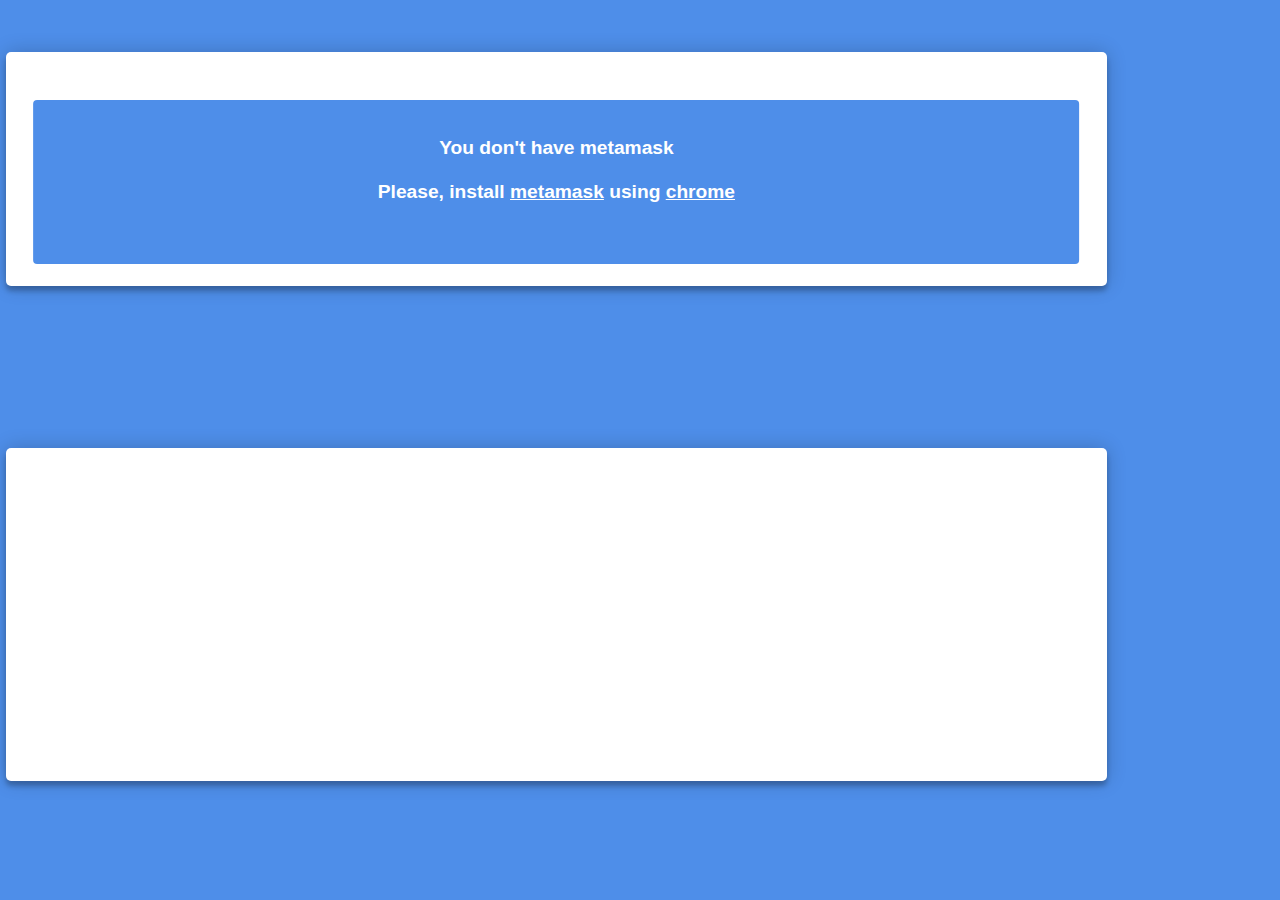
<file: index.html>
<!DOCTYPE html>
<html>
    <head>
        <meta charset="UTF-8">
        <script type="text/javascript" src="js/web3.js"></script>
        <script type="text/javascript" src="js/account.js"></script>
<!--         <script type="text/javascript" src="js/modal.js"></script> -->
        <script type="text/javascript" src="js/clipboard.js"></script>
        <link rel="stylesheet" type="text/css" href="css/main.css">
        <title>dapp in IoT</title>
    </head>

    <body>

        <div class="account_form">
                <div class="account_box">
                </div>
                <div class="account_address_form">
                    <span id="account_no_address">You don't have metamask<br><br>Please, install <a href="https://metamask.io/" target="_blank">metamask</a> using <a href="https://www.google.co.kr/chrome/browser/desktop/index.html" target="_blank">chrome</a></span>
                </div>
        </div>
		
		<div id="user_form">
                <div class="account_box">
                </div>
                <div class="user_address_form">
                    <span id="user">
						<textarea id="user_address_inputBox" type="text" placeholder="user address" maxlength="42"></textarea>
					</span>
					<!-- <button class="confirm_user"> -->
					<!-- 확정하기 -->
					<!-- </button> -->
                </div>
        </div>

		<div id="state_btn">

		</div>
        

    </body>
</html>
</file>
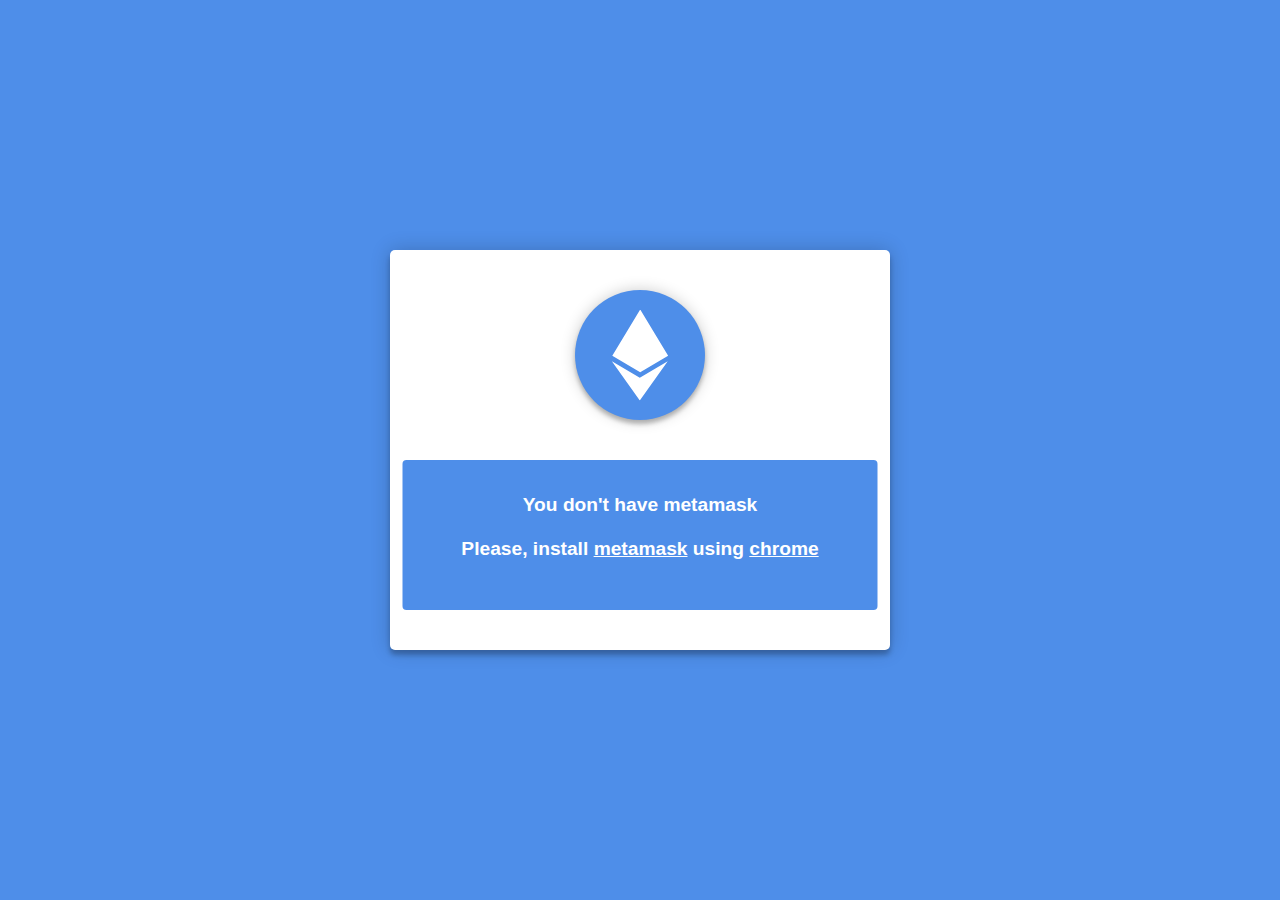
<file: dapp_2/index.html>
<!DOCTYPE html>
<html>
    <head>
        <meta charset="UTF-8">
        <script type="text/javascript" src="js/web3.js"></script>
        <script type="text/javascript" src="js/account.js"></script>
        <script type="text/javascript" src="js/modal.js"></script>
        <script type="text/javascript" src="js/clipboard.js"></script>
        <link rel="stylesheet" type="text/css" href="css/main.css">
        <title>ETH Messanger Project Alpha</title>
    </head>

    <body>

        <div class="account_form">
                <div class="account_box">
                    <img class="account_img" src="svg/ethereum.svg"/>
                </div>
                <div class="account_address_form">
                    <span id="account_no_address">You don't have metamask<br><br>Please, install <a href="https://metamask.io/" target="_blank">metamask</a> using <a href="https://www.google.co.kr/chrome/browser/desktop/index.html" target="_blank">chrome</a></span>
                </div>
        </div>

        <button id="send_modal">
            <img id="send_modal_img" src="svg/paper-plane.svg"/>
        </button>

        <dialog id="send_form">
            <span id="send_title">ETH Smart Contract Messanger</span>
            <button class="send_form_close">
                <img id="send_form_close_img" src="svg/close.svg"/>
            </button>
            <input id="receive_address" type="text" placeholder="To Address" maxlength="42">
            <textarea id="receive_contents" type="text" placeholder="Message Contents" style="resize:none"></textarea>
            <button class="send">
                <img id="send_img" src="svg/paper-plane-colored.svg"/>
            </button>
        </dialog>

        <button id="receive_modal">
            <img id="receive_img" src="svg/post.svg"/>
            <img id="receive_new_img" src="svg/new.svg"/>
        </button>

        <dialog id="receive_form">
            <span id="receive_title">ETH Smart Contract Messanger</span>
            <input id="send_address" type="text" readonly>
            <textarea id="send_contents" type="text" style="resize:none" readonly></textarea>
            <button class="receive_form_close">
                <img id="receive_img" src="svg/check.svg"/>
            </button>
        </dialog>

    </body>
</html>
</file>
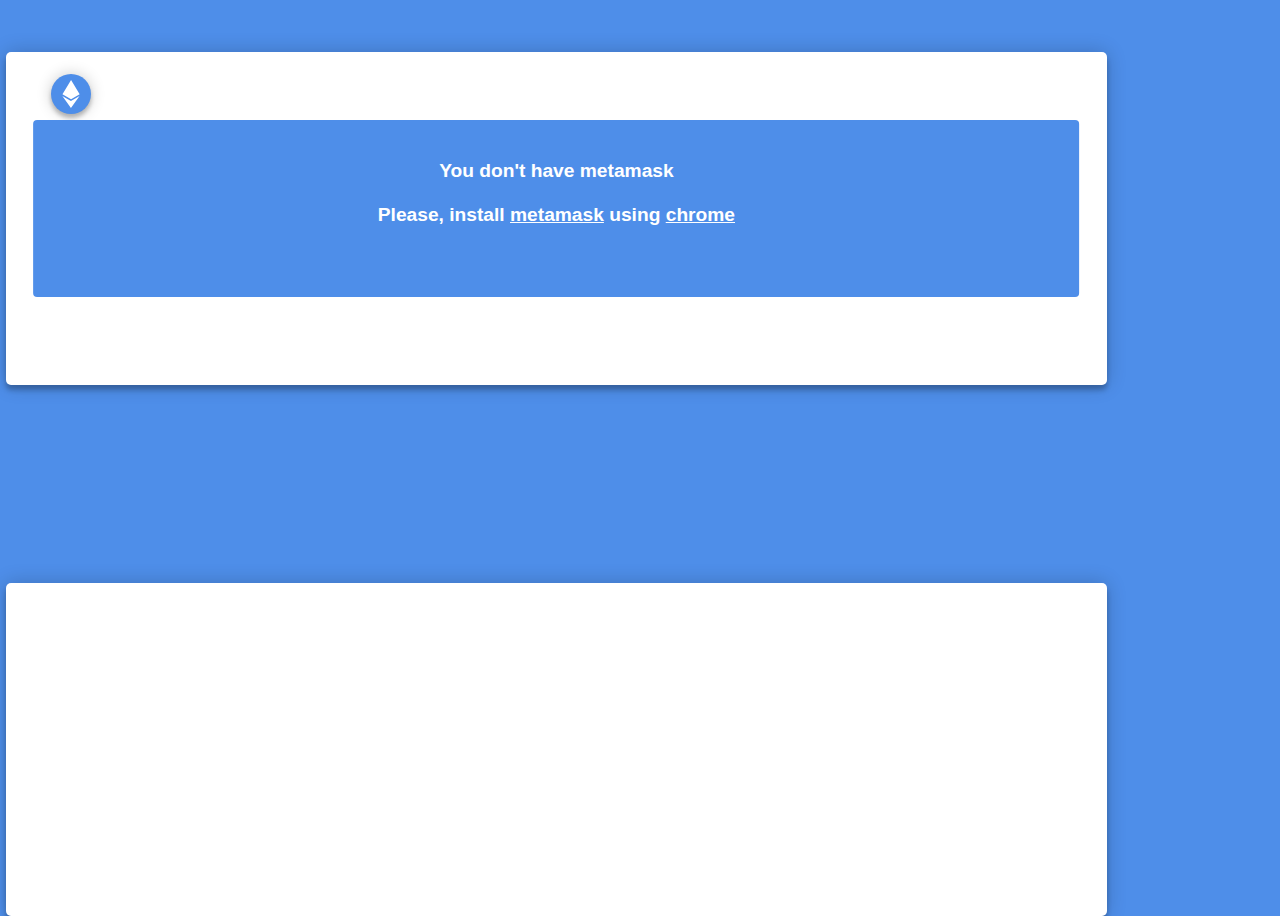
<file: dapp_3/index.html>
<!DOCTYPE html>
<html>
    <head>
        <meta charset="UTF-8">
        <script type="text/javascript" src="js/web3.js"></script>
        <script type="text/javascript" src="js/account.js"></script>
<!--         <script type="text/javascript" src="js/modal.js"></script> -->
        <script type="text/javascript" src="js/clipboard.js"></script>
        <link rel="stylesheet" type="text/css" href="css/main.css">
        <title>dapp in IoT</title>
    </head>

    <body>

        <div class="account_form">
                <div class="account_box">
                    <img class="account_img" src="svg/ethereum.svg"/>
                </div>
                <div class="account_address_form">
                    <span id="account_no_address">You don't have metamask<br><br>Please, install <a href="https://metamask.io/" target="_blank">metamask</a> using <a href="https://www.google.co.kr/chrome/browser/desktop/index.html" target="_blank">chrome</a></span>
                </div>
        </div>
		
		<div id="user_form">
                <div class="account_box">
                    <img class="account_img" src="svg/ethereum.svg"/>
                </div>
                <div class="user_address_form">
                    <span id="user_no_address">
						<textarea id="user_address_inputBox" type="text" placeholder="user address" maxlength="42"></textarea>
					</span>
					<button class="confirm_user">
					확정하기
					</button>
                </div>
        </div>

		<div id="state_btn">
		<!-- 
			<button class="send_modal">
			dev1
				<span id="working_state"> working </span>
			</button>
			<button id="send_modal">
			dev2
				<span id="working_state"> working </span>
			</button>
			<button id="send_modal">
			dev3
				<span id="working_state"> working </span>
			</button>
			
			<div id="other_device_info">
			
				<span id="other_device_info">
				<a id="other_device_address" target="_blank"></a>
				<span></span>
				
				</span>
			</div>
			-->
		</div>
        

    </body>
</html>
</file>
<file: css/main.css>
::-webkit-input-placeholder {

    font-size: 1.15em;
    font-weight: bolder;
    color:#354863;

    text-align: center;

}

body {

    background-color:#4E8EE9;
	float: left;

}

a {

    color:white;

}

#state_btn{
    width: 86%;
    height: 37%;
    background: white;
    position: absolute;
	float:left;
    top: 72%;
    left: 20%;
    margin-top: -200px;
    margin-left: -250px;
    border-radius: 5px;
    box-shadow: 0 0 20px 0 rgba(0, 0, 0, 0.2), 0 5px 5px 0 rgba(0, 0, 0, 0.24);
}

#state_btn button{
	font-family:sans-serif;
    font-size: 2.3em;
    font-weight: bolder;
    color:white;	
}

#state_btn button span{
	font-family:sans-serif;
    font-size: 1em;
    font-weight: bolder;
    color:white;	
}
	
	
#working_state{
	font-size: 3em;
}

.send_modal{
	
    background: #4E8EE9;
    width: 25%;
    height: 75%;
	float:left;
    position: relative;
    top: 12.5%;
    margin-left: 3%;
    left: 20%;
    transform: translateX(-50%);
    border-radius: 4px;
}

.send_modal:hover, #send_modal:hover, #send_modal:focus{

  background:#446CB3;
  cursor: pointer;
  outline:none;
  transition: background 0.07s ease-in;

}

.account_form {
    width: 86%;
    height: 26%;
    background: white;
    position: absolute;
    top: 28%;
    left: 20%;
    margin-top: -200px;
    margin-left: -250px;
    border-radius: 5px;
    box-shadow: 0 0 20px 0 rgba(0, 0, 0, 0.2), 0 5px 5px 0 rgba(0, 0, 0, 0.24);
}
#user_form{
	visibility: hidden;
	width: 86%;
    height: 15%;
    background: white;
    position: absolute;
    top: 55%;
    left: 20%;
    margin-top: -200px;
    margin-left: -250px;
    border-radius: 5px;
    box-shadow: 0 0 20px 0 rgba(0, 0, 0, 0.2), 0 5px 5px 0 rgba(0, 0, 0, 0.24);
}

.disableBtn{
	background: #4E8EE9;
    width: 25%;
    height: 75%;
	float:left;
    position: relative;
    top: 12.5%;
    margin-left: 3%;
    left: 20%;
    transform: translateX(-50%);
    border-radius: 4px;
	color: gray;
}
.account_box {
    
}

.account_address_form {

    background: #4E8EE9;
    width: 95%;
    height: 70%;
    position: absolute;
    top: 20.5%;
    left: 50%;
    transform: translateX(-50%);
    border-radius: 4px;
}

.user_address_form{
    background: #4E8EE9;
    width: 95%;
    height: 68%;
    position: absolute;
    top: 19.5%;
    left: 50%;
    transform: translateX(-50%);
    border-radius: 4px;
}

#account_address {

    font-family:sans-serif;
    font-size: 1.5em;
    font-weight: bolder;
    color:white;

    border-color:transparent;
    background:transparent;

    position:relative;

    width:100%;
    top:12.5%;
    text-align:center;
}

#user_address {
	font-family:sans-serif;
    font-size: 1.4em;
    font-weight: bolder;
    color:white;

    border-color:transparent;
    background:transparent;

    position:relative;

    width:100%;
    top:20%;
    text-align:center;
}

#account_balances {

    font-family:sans-serif;
    font-size: 3.25em;
    font-weight: bolder;
    color:white;
    position:absolute;

    top:37.5%;
    left:50%;
    transform: translateX(-50%);

}

#account_no_address {

    font-family:sans-serif;
    font-size: 1.2em;
    font-weight: bolder;
    color:white;

    text-align:center;

    position:absolute;
    width: 100%;

    top:22.5%;
    left:50%;
    transform: translateX(-50%);
   
    z-index: -1;

}
</file>
<file: dapp_2/css/main.css>
::-webkit-input-placeholder {

    font-size: 1.15em;
    font-weight: bolder;
    color:#354863;

    text-align: center;

}

::selection {

    background:transparent;

}

body {

    background-color:#4E8EE9;

}

a {

    color:white;

}

/*
 Message Form Style
*/

#send_modal, #receive_modal {

    display: inline-block;
    background: #354863;

    position:absolute;

    width:50px;
    height:50px;

    border: none;
    border-radius: 100%;

    top:15px;
    right:15px;

    box-shadow: 0 0 10px 0 rgba(0, 0, 0, 0.2), 0 3px 3px 0 rgba(0, 0, 0, 0.24);

    visibility:hidden;

}

#send_modal_img, #send_img{

    position:relative;

    width:70%;
    right:1px;

}


#send_modal:hover, #send_modal:focus, #receive_modal:hover, #receive_modal:focus {

  background:#446CB3;
  cursor: pointer;
  outline:none;
  transition: background 0.07s ease-in;

}

#send_modal:active, #receive_modal:active {

  opacity: 1;
  box-shadow: 0 -3px 10px rgba(0, 0, 0, 0.1) inset;

}

#send_form, #receive_form {

  background:#354863;
  width:500px;
  height:400px;

  position:absolute;
  text-align: center;

  top:50%;
  transform: translateY(-50%);

  border:none;
  border-top: 50px solid #fafafa;
  border-radius:5px;

  box-shadow: 0 0 20px 0 rgba(0, 0, 0, 0.2), 0 5px 5px 0 rgba(0, 0, 0, 0.24);

  visibility:hidden;

}

#send_form::backdrop, #receive_form::backdrop {

  position: fixed;
  background-color: rgba(0, 0, 0, 0.5);

}

#send_title, #receive_title {

    font-family:sans-serif;
    font-size: 1.35em;
    font-weight: bolder;
    color:#354863;

    border-color:transparent;
    background:transparent;

    position:absolute;
    width:100%;

    top:-9.5%;
    left:51%;

    transform: translateX(-50%);
}

.send_form_close {

    background:transparent;

    position:absolute;

    width:30px;
    height:30px;

    top:-11%;
    right:0%;

    border:none;
    outline:none;
    border-radius:100%;

}

#send_form_close_img {

    position:relative;
    width:100%;

    border:none;

}

#send_address, #receive_address {

    background:#fafafa;
    color:#354863;

    font-family:sans-serif;
    font-size: 1.0em;
    font-weight: bolder;

    width:100%;
    height:10%;

    text-align:center;

    border-radius:4px;
    border-color:transparent;
    box-shadow: 0 0 210px 0 rgba(0, 0, 0, 0.2), 0 5px 5px 0 rgba(0, 0, 0, 0.24);

}

#send_contents, #receive_contents {

    background:#fafafa;
    color:#354863;

    font-family:sans-serif;
    font-size: 1.0em;
    font-weight: bolder;

    position:relative;

    width:100%;
    height:70%;

    top:2.5%;

    border-radius:4px;
    border-color:transparent;

    box-shadow: 0 0 20px 0 rgba(0, 0, 0, 0.2), 0 5px 5px 0 rgba(0, 0, 0, 0.24);

}

.send, .receive_form_close {

    display: inline-block;
    background: white;

    position:absolute;

    width:50px;
    height:50px;

    border: none;
    border-radius: 100%;

    bottom:2.5%;
    transform: translateX(-50%);
    box-shadow: 0 0 20px 0 rgba(0, 0, 0, 0.2), 0 5px 5px 0 rgba(0, 0, 0, 0.24);

    outline:none;

}

#receive_modal {

    top:85px;
    right:15px;

}

#receive_new_img{

    display:none;
    position:absolute;
    width:45%;

    top:-5px;
    right:-5px;

}

#receive_img{

    position:relative;

    width:90%;

}

/*
 Account Form Style
*/

.account_form {

    width:500px;
    height:400px;
    background:white;

    position:absolute;

    top:50%;
    left:50%;

    margin-top:-200px;
    margin-left:-250px;

    border-radius:5px;
    box-shadow: 0 0 20px 0 rgba(0, 0, 0, 0.2), 0 5px 5px 0 rgba(0, 0, 0, 0.24);

}

.account_box {

    background:#4E8EE9;

    width:130px;
    height:130px;

    position:relative;

    top:22.5%;
    left:50%;

    margin-top:-50px;
    margin-left:-65px;

    border-radius:100%;
    box-shadow: 0 0 15px 0 rgba(0, 0, 0, 0.2), 0 4px 4px 0 rgba(0, 0, 0, 0.24);

}

.account_img {

    width:70%;

    position:relative;

    top:50%;
    left:50%;

    transform:translate(-50%,-50%);

}

.account_address_form {

    background:#4E8EE9;

    width:95%;
    height:150px;

    position:absolute;

    top:52.5%;
    left:50%;
    transform: translateX(-50%);

    border-radius: 4px;

}

#account_address {

    font-family:sans-serif;
    font-size: 1.15em;
    font-weight: bolder;
    color:white;

    border-color:transparent;
    background:transparent;

    position:relative;

    width:100%;
    top:12.5%;
    text-align:center;

}

#account_balances {

    font-family:sans-serif;
    font-size: 3.25em;
    font-weight: bolder;
    color:white;
    position:absolute;

    top:37.5%;
    left:50%;
    transform: translateX(-50%);

}

#account_no_address {

    font-family:sans-serif;
    font-size: 1.2em;
    font-weight: bolder;
    color:white;

    text-align:center;

    position:absolute;
    width: 100%;

    top:22.5%;
    left:50%;
    transform: translateX(-50%);
   
    z-index: -1;

}
</file>
<file: dapp_3/css/main.css>
::-webkit-input-placeholder {

    font-size: 1.15em;
    font-weight: bolder;
    color:#354863;

    text-align: center;

}

::selection {

    background:transparent;

}

body {

    background-color:#4E8EE9;
	float: left;

}

a {

    color:white;

}

/*
 Message Form Style
*/

#state_btn{
    width: 86%;
    height: 37%;
    background: white;
    position: absolute;
	float:left;
    top: 87%;
    left: 20%;
    margin-top: -200px;
    margin-left: -250px;
    border-radius: 5px;
    box-shadow: 0 0 20px 0 rgba(0, 0, 0, 0.2), 0 5px 5px 0 rgba(0, 0, 0, 0.24);
}

#working_state{
	font-size: 3em;
}

#other_device_info{
    background: #4E8EE9;
    width: 51%;
    height: 75%;
    position: absolute;
    top: 12.5%;
    left: 67%;
    transform: translateX(-50%);
    border-radius: 4px;
	color: white;
	text-align: -webkit-center;
	font-size: 1.5em
	
}

#other_device_info spen{
	margin-top: 10px;
}

.send_modal{
	
    background: #4E8EE9;
    width: 25%;
    height: 75%;
    position: relative;
    top: 12.5%;
    margin-left: 3%;
    left: 20%;
    transform: translateX(-50%);
    border-radius: 4px;
}

#send_modal_img, #send_img{

    position:relative;

    width:70%;
    right:1px;

}


#send_modal:hover, #send_modal:focus, #receive_modal:hover, #receive_modal:focus {

  background:#446CB3;
  cursor: pointer;
  outline:none;
  transition: background 0.07s ease-in;

}

#send_modal:active, #receive_modal:active {

  opacity: 1;
  box-shadow: 0 -3px 10px rgba(0, 0, 0, 0.1) inset;

}

#send_form, #receive_form {

  background:#354863;
  width:500px;
  height:400px;

  position:absolute;
  text-align: center;

  top:50%;
  transform: translateY(-50%);

  border:none;
  border-top: 50px solid #fafafa;
  border-radius:5px;

  box-shadow: 0 0 20px 0 rgba(0, 0, 0, 0.2), 0 5px 5px 0 rgba(0, 0, 0, 0.24);

  visibility:hidden;

}

#send_form::backdrop, #receive_form::backdrop {

  position: fixed;
  background-color: rgba(0, 0, 0, 0.5);

}

#send_title, #receive_title {

    font-family:sans-serif;
    font-size: 1.35em;
    font-weight: bolder;
    color:#354863;

    border-color:transparent;
    background:transparent;

    position:absolute;
    width:100%;

    top:-9.5%;
    left:51%;

    transform: translateX(-50%);
}

.send_form_close {

    background:transparent;

    position:absolute;

    width:30px;
    height:30px;

    top:-11%;
    right:0%;

    border:none;
    outline:none;
    border-radius:100%;

}

#send_form_close_img {

    position:relative;
    width:100%;

    border:none;

}

#send_address, #receive_address {

    background:#fafafa;
    color:#354863;

    font-family:sans-serif;
    font-size: 1.0em;
    font-weight: bolder;

    width:100%;
    height:10%;

    text-align:center;

    border-radius:4px;
    border-color:transparent;
    box-shadow: 0 0 210px 0 rgba(0, 0, 0, 0.2), 0 5px 5px 0 rgba(0, 0, 0, 0.24);

}

#send_contents, #receive_contents {

    background:#fafafa;
    color:#354863;

    font-family:sans-serif;
    font-size: 1.0em;
    font-weight: bolder;

    position:relative;

    width:100%;
    height:70%;

    top:2.5%;

    border-radius:4px;
    border-color:transparent;

    box-shadow: 0 0 20px 0 rgba(0, 0, 0, 0.2), 0 5px 5px 0 rgba(0, 0, 0, 0.24);

}

.send, .receive_form_close {

    display: inline-block;
    background: white;

    position:absolute;

    width:50px;
    height:50px;

    border: none;
    border-radius: 100%;

    bottom:2.5%;
    transform: translateX(-50%);
    box-shadow: 0 0 20px 0 rgba(0, 0, 0, 0.2), 0 5px 5px 0 rgba(0, 0, 0, 0.24);

    outline:none;

}

#receive_modal {

    top:85px;
    right:15px;

}

#receive_new_img{

    display:none;
    position:absolute;
    width:45%;

    top:-5px;
    right:-5px;

}

#receive_img{

    position:relative;

    width:90%;

}

/*
 Account Form Style
*/

.account_form {
    width: 86%;
    height: 37%;
    background: white;
    position: absolute;
    top: 28%;
    left: 20%;
    margin-top: -200px;
    margin-left: -250px;
    border-radius: 5px;
    box-shadow: 0 0 20px 0 rgba(0, 0, 0, 0.2), 0 5px 5px 0 rgba(0, 0, 0, 0.24);
}
#user_form{
	visibility: hidden;
	width: 86%;
    height: 37%;
    background: white;
    position: absolute;
    top: 57%;
    left: 20%;
    margin-top: -200px;
    margin-left: -250px;
    border-radius: 5px;
    box-shadow: 0 0 20px 0 rgba(0, 0, 0, 0.2), 0 5px 5px 0 rgba(0, 0, 0, 0.24);
}
.account_box {
    background: #4E8EE9;
    width: 40px;
    height: 40px;
    position: relative;
    top: 21.5%;
    left: 10%;
    margin-top: -50px;
    margin-left: -65px;
    border-radius: 100%;
    box-shadow: 0 0 15px 0 rgba(0, 0, 0, 0.2), 0 4px 4px 0 rgba(0, 0, 0, 0.24);
}

.account_img {

    width:70%;

    position:relative;

    top:50%;
    left:50%;

    transform:translate(-50%,-50%);

}

.account_address_form {

    background: #4E8EE9;
    width: 95%;
    height: 177px;
    position: absolute;
    top: 20.5%;
    left: 50%;
    transform: translateX(-50%);
    border-radius: 4px;
}

.user_address_form{
    background: #4E8EE9;
    width: 95%;
    height: 177px;
    position: absolute;
    top: 19.5%;
    left: 50%;
    transform: translateX(-50%);
    border-radius: 4px;
}

.confirm_user{
    background: #fafafa;
    color: #354863;
    resize: none;
    top: 61%;
    left: 44%;
    position: absolute;
    font-family: sans-serif;
    font-size: 1.0em;
    font-weight: bolder;
    width: 14%;
    font-style: italic;
    height: 30%;
}

#account_address {

    font-family:sans-serif;
    font-size: 1.15em;
    font-weight: bolder;
    color:white;

    border-color:transparent;
    background:transparent;

    position:relative;

    width:100%;
    top:12.5%;
    text-align:center;

}

#account_balances {

    font-family:sans-serif;
    font-size: 3.25em;
    font-weight: bolder;
    color:white;
    position:absolute;

    top:37.5%;
    left:50%;
    transform: translateX(-50%);

}

#account_no_address {

    font-family:sans-serif;
    font-size: 1.2em;
    font-weight: bolder;
    color:white;

    text-align:center;

    position:absolute;
    width: 100%;

    top:22.5%;
    left:50%;
    transform: translateX(-50%);
   
    z-index: -1;

}

#user_no_address textarea{
       background: #fafafa;
    color: #354863;
	resize: none;
    top: 40px;
	left: 5%;
    position: absolute;
    font-family: sans-serif;
    font-size: 1.0em;
    font-weight: bolder;
    width: 90%;
    height: 21%;
    text-align: center;
    border-radius: 4px;
    border-color: transparent;
    box-shadow: 0 0 210px 0 rgba(0, 0, 0, 0.2), 0 5px 5px 0 rgba(0, 0, 0, 0.24);
}
</file>
